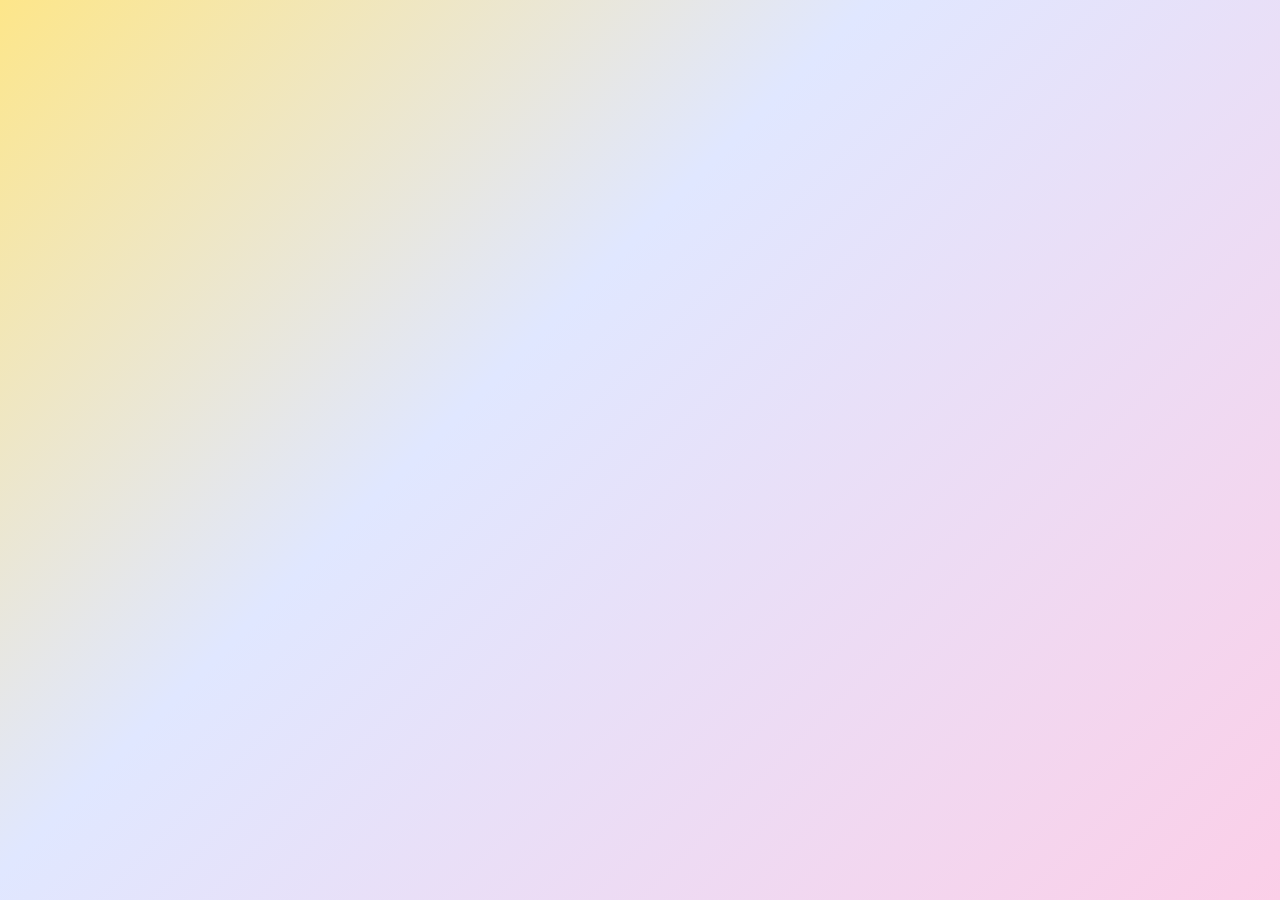
<file: demos/kanban/index.html>
<!DOCTYPE html>
<html lang="fr">
  <head>
    <meta charset="UTF-8" />
    <meta name="viewport" content="width=device-width, initial-scale=1.0" />
    <title>Projet Kanban React — Youssra Dahouane</title>
    <link rel="stylesheet" href="https://cdn.jsdelivr.net/npm/bootstrap@5.3.3/dist/css/bootstrap.min.css" />
    <link rel="stylesheet" href="https://cdn.jsdelivr.net/npm/bootstrap-icons@1.11.3/font/bootstrap-icons.min.css" />
    <link rel="stylesheet" href="./index.css" />
    <link rel="stylesheet" href="./App.css" />

    <script type="importmap">
    {
      "imports": {
        "react": "https://esm.sh/react@18.3.1",
        "react/jsx-runtime": "https://esm.sh/react@18.3.1/jsx-runtime",
        "react-dom": "https://esm.sh/react-dom@18.3.1",
        "react-dom/client": "https://esm.sh/react-dom@18.3.1/client",
        "react-router-dom": "https://esm.sh/react-router-dom@6.28.0?external=react,react-dom",
        "formik": "https://esm.sh/formik@2.4.6?external=react",
        "yup": "https://esm.sh/yup@1.4.0"
      }
    }
    </script>
  </head>
  <body>
    <div id="root"></div>
    <script type="module" src="./kanban-app.js"></script>
  </body>
</html>
</file>
<file: demos/kanban/index.css>
/* STYLES GLOBAUX */

:root {
  font-family: system-ui, -apple-system, BlinkMacSystemFont, "Segoe UI", sans-serif;
  line-height: 1.5;
  font-weight: 400;
  font-synthesis: none;
  text-rendering: optimizeLegibility;
  -webkit-font-smoothing: antialiased;
  -moz-osx-font-smoothing: grayscale;
}

/* Liens */
a {
  font-weight: 500;
  color: inherit;
  text-decoration: none;
}
a:hover {
  text-decoration: underline;
}

/* Fond pastel global */
body {
  margin: 0;
  min-height: 100vh;
  background: linear-gradient(
    135deg,
    #fde68a 0%,   
    #e0e7ff 40%,  
    #fbcfe8 100%  
  );
  background-attachment: fixed;
}

/* Titres */
h1,
h2 {
  font-weight: 700;
  color: #111827;
}

/* NAVBAR */

.navbar {
  background-color: #111827 !important; 
}

.navbar-brand {
  font-weight: 700;
  letter-spacing: 1px;
}

.nav-link {
  font-weight: 500;
}

/* LAYOUT */

.main-container {
  max-width: 1100px;
  margin: 0 auto;
}

.page-title {
  text-align: center;
  margin: 2rem 0 1.5rem;
}

/* ZONE DE FILTRAGE */

.filters-row {
  margin-bottom: 1.5rem;
}

@media (max-width: 768px) {
  .filters-row > div {
    margin-bottom: 0.75rem;
  }
}

/* COLONNES KANBAN */

.column-title {
  font-weight: 700;
  font-size: 1.4rem;
  text-align: center;
  padding: 0.5rem 1rem;
  border-radius: 0.75rem;
  margin-bottom: 1rem;
  display: inline-block;
  transition: all 0.2s ease;
}

.column-title.todo {
  color: #065f46;
  background-color: #d1fae5;
  border: 2px solid #10b981;
}

.column-title.doing {
  color: #92400e;
  background-color: #fef3c7;
  border: 2px solid #facc15;
}

.column-title.done {
  color: #1e3a8a;
  background-color: #dbeafe;
  border: 2px solid #3b82f6;
}

.column-title:hover {
  transform: translateY(-2px);
  box-shadow: 0 4px 10px rgba(0, 0, 0, 0.1);
}

/* CARTES KANBAN */

.card {
  max-width: 380px;
  margin: 0 auto;
  text-align: center;
  border: none;
  border-radius: 1rem;
  box-shadow: 0 6px 12px rgba(0, 0, 0, 0.08);
  transition: transform 0.2s ease, box-shadow 0.2s ease;
}

.card:hover {
  transform: translateY(-4px);
  box-shadow: 0 10px 20px rgba(0, 0, 0, 0.12);
}

.card-body {
  display: flex;
  flex-direction: column;
  align-items: center;
}

/* Statuts dans les cartes */
.status-pill {
  padding: 0.25rem 0.7rem;
  border-radius: 999px;
  font-size: 0.8rem;
  font-weight: 600;
}

.status-todo {
  background-color: #a7f3d0;
  color: #065f46;
}

.status-doing {
  background-color: #fde68a;
  color: #92400e;
}

.status-done {
  background-color: #bfdbfe;
  color: #1e3a8a;
}

/* Date sous la tâche */
.task-date {
  font-size: 0.85rem;
  color: #6b7280;
}

/* Boutons sur les cartes */
.card .btn {
  border-radius: 10px;
  width: 36px;
  height: 36px;
  display: inline-flex;
  align-items: center;
  justify-content: center;
  border: none;
  transition: all 0.2s ease-in-out;
}

/* Couleurs pastel */
.btn-move {
  background-color: #e3f2fd;
  color: #1565c0;
}
.btn-view {
  background-color: #e0f7fa;
  color: #00796b;
}
.btn-edit {
  background-color: #fff3e0;
  color: #ef6c00;
}
.btn-delete {
  background-color: #ffebee;
  color: #c62828;
}

.card .btn:hover {
  transform: scale(1.1);
  opacity: 0.9;
}

/* DÉTAIL DE TÂCHE */

.task-detail-card {
  background: #fff;
  border-radius: 1rem;
  box-shadow: 0 6px 12px rgba(0, 0, 0, 0.08);
  padding: 2rem;
  max-width: 500px;
  margin: 2rem auto;
  text-align: center;
  border-top: 6px solid transparent;
  transition: all 0.3s ease-in-out;
}

.task-detail-card:hover {
  transform: translateY(-5px);
  box-shadow: 0 10px 18px rgba(0, 0, 0, 0.1);
}

/* Bordures colorées selon le statut */
.status-todo {
  border-top-color: #4caf50;
}

.status-doing {
  border-top-color: #fbc02d;
}

.status-done {
  border-top-color: #2196f3;
}

/* Bouton retour */
.btn-back {
  background-color: #1a1a1a;
  color: white;
  border: none;
  padding: 0.6rem 1.2rem;
  border-radius: 10px;
  margin-top: 1rem;
  transition: all 0.2s ease-in-out;
  text-decoration: none;
  display: inline-block;
}

.btn-back:hover {
  background-color: #333;
  transform: scale(1.05);
}

/* liens du menu plus visibles */
.nav-link {
  font-weight: 700;
  color: #f3f4f6 !important;
  font-size: 1.05rem;
  letter-spacing: 0.5px;
}

/* Effet plus net */
.nav-link:hover {
  color: white !important;
  text-decoration: underline;
}
</file>
<file: demos/kanban/App.css>
#root {
  max-width: 1280px;
  margin: 0 auto;
  padding: 2rem;
  text-align: center;
}

.logo {
  height: 6em;
  padding: 1.5em;
  will-change: filter;
  transition: filter 300ms;
}
.logo:hover {
  filter: drop-shadow(0 0 2em #646cffaa);
}
.logo.react:hover {
  filter: drop-shadow(0 0 2em #61dafbaa);
}

@keyframes logo-spin {
  from {
    transform: rotate(0deg);
  }
  to {
    transform: rotate(360deg);
  }
}

@media (prefers-reduced-motion: no-preference) {
  a:nth-of-type(2) .logo {
    animation: logo-spin infinite 20s linear;
  }
}

.card {
  padding: 2em;
}

.read-the-docs {
  color: #888;
}
</file>
